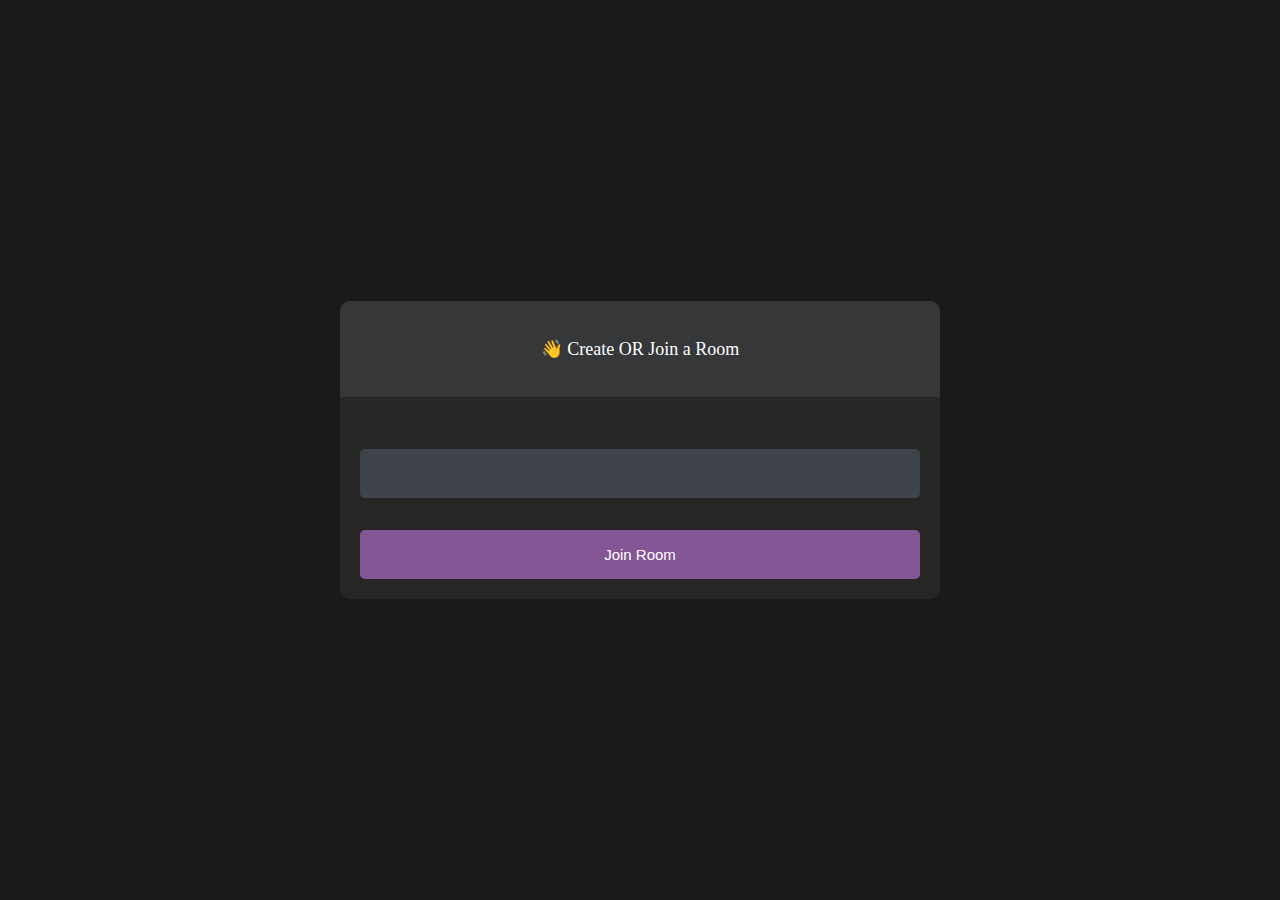
<file: index.html>
<!DOCTYPE html>
<html>

<head>
    <meta charset='utf-8'>
    <meta http-equiv='X-UA-Compatible' content='IE=edge'>
    <title>PeerChat</title>
    <meta name='viewport' content='width=device-width, initial-scale=1'>
    <link rel='stylesheet' type='text/css' media='screen' href='main.css'>

</head>

<body>

    <div id="videos">
        <video class="video-player" id="user-1" autoplay playsinline></video>
        <video class="video-player" id="user-2" autoplay playsinline></video>
    </div>

    <div id="controls">

        <div class="control-container" id="camera-btn">
            <img src="icons/camera.png" alt="camera">
        </div>

        <div class="control-container" id="mic-btn">
            <img src="icons/mic.png" alt="mic">
        </div>

        <a href="lobby.html">
            <div class="control-container" id="leave-btn">
                <img src="icons/phone.png" alt="phone">
            </div>
        </a>

    </div>

</body>
<script src='agora-rtm-sdk-1.5.1.js'></script>
<script src='main.js'></script>

</html>
</file>
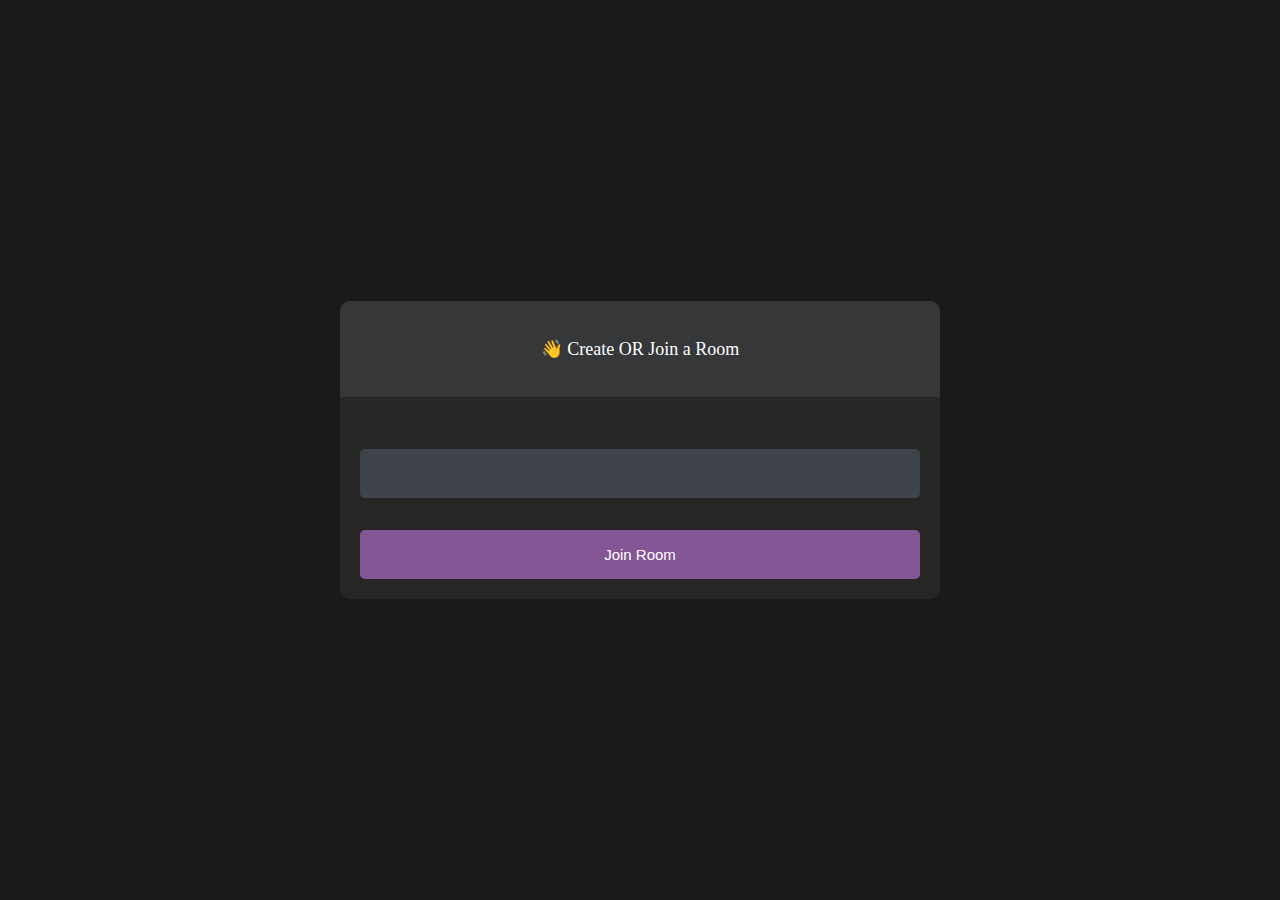
<file: lobby.html>
<!DOCTYPE html>
<html>

<head>
    <meta charset='utf-8'>
    <meta http-equiv='X-UA-Compatible' content='IE=edge'>
    <title>PeerChat</title>
    <meta name='viewport' content='width=device-width, initial-scale=1'>
    <link rel='stylesheet' type='text/css' media='screen' href='lobby.css'>

</head>

<body>

    <main id="lobby-container">
        <div id="form-container">
            <div id="form__container__header">
                <p>👋 Create OR Join a Room</p>
            </div>

            <div id="form__content__wrapper">
                <form id="join-form">
                    <input type="text" name="invite_link" required />
                    <input type="submit" value="Join Room" />
                </form>
            </div>
        </div>
    </main>
</body>

<script>
    let form = document.getElementById('join-form')

    form.addEventListener('submit', (e) => {
        e.preventDefault()
        let inviteCode = e.target.invite_link.value
        window.location = `index.html?room=${inviteCode}`

    })
</script>

</html>
</file>
<file: main.css>
* {
    margin: 0;
    padding: 0;
    box-sizing: border-box;
}

#videos {
    display: grid;
    grid-template-columns: 1fr;
    height: 100vh;
    overflow: hidden;
}

.video-player {
    background-color: black;
    width: 100%;
    height: 100%;
    object-fit: cover;
}

#user-2 {
    display: none;
}

.smallFrame {
    position: fixed;
    top: 20px;
    left: 20px;
    height: 170px;
    width: 300px;
    border-radius: 5px;
    border: 2px solid #b366f9;
    -webkit-box-shadow: 3px 3px 15px -1px rgba(0, 0, 0, 0.77);
    box-shadow: 3px 3px 15px -1px rgba(0, 0, 0, 0.77);
    z-index: 999;
}

#controls {
    position: fixed;
    bottom: 20px;
    left: 50%;
    transform: translateX(-50%);
    display: flex;
    gap: 1em;
}

.control-container {
    background-color: rgb(179, 102, 249, .9);
    padding: 20px;
    border-radius: 50%;
    display: flex;
    justify-content: center;
    align-items: center;
    cursor: pointer;
}

.control-container img {
    height: 30px;
    width: 30px;
}

#leave-btn {
    background-color: rgb(255, 80, 80, 1);
}

@media screen and (max-width:600px) {
    .smallFrame {
        height: 80px;
        width: 120px;
    }

    .control-container img {
        height: 20px;
        width: 20px;
    }
}
</file>
<file: lobby.css>
body {
    background-color: #1a1a1a;
    color: #fff;
}

#form-container {
    width: 90%;
    max-width: 600px;
    border-radius: 10px;
    background-color: #262625;
    position: fixed;
    top: 50%;
    left: 50%;
    transform: translate(-50%, -50%);
}


#form__container__header {
    border-radius: 10px 10px 0 0;
    padding: 30px;
    text-align: center;
    background-color: #363739;
    margin: 0;
    font-size: 18px;
    font-size: 300;
    line-height: 0;
}

#form__content__wrapper {
    padding: 20px;
}

input {
    box-sizing: border-box;
    color: #fff;
    width: 100%;
    margin: 0;
    border: none;
    border-radius: 5px;
    padding: 16px 20px;
    font-size: 15px;
    background-color: #3f434a;
    margin-top: 32px;
}


input[type='submit'] {
    background-color: #845695;

}
</file>
